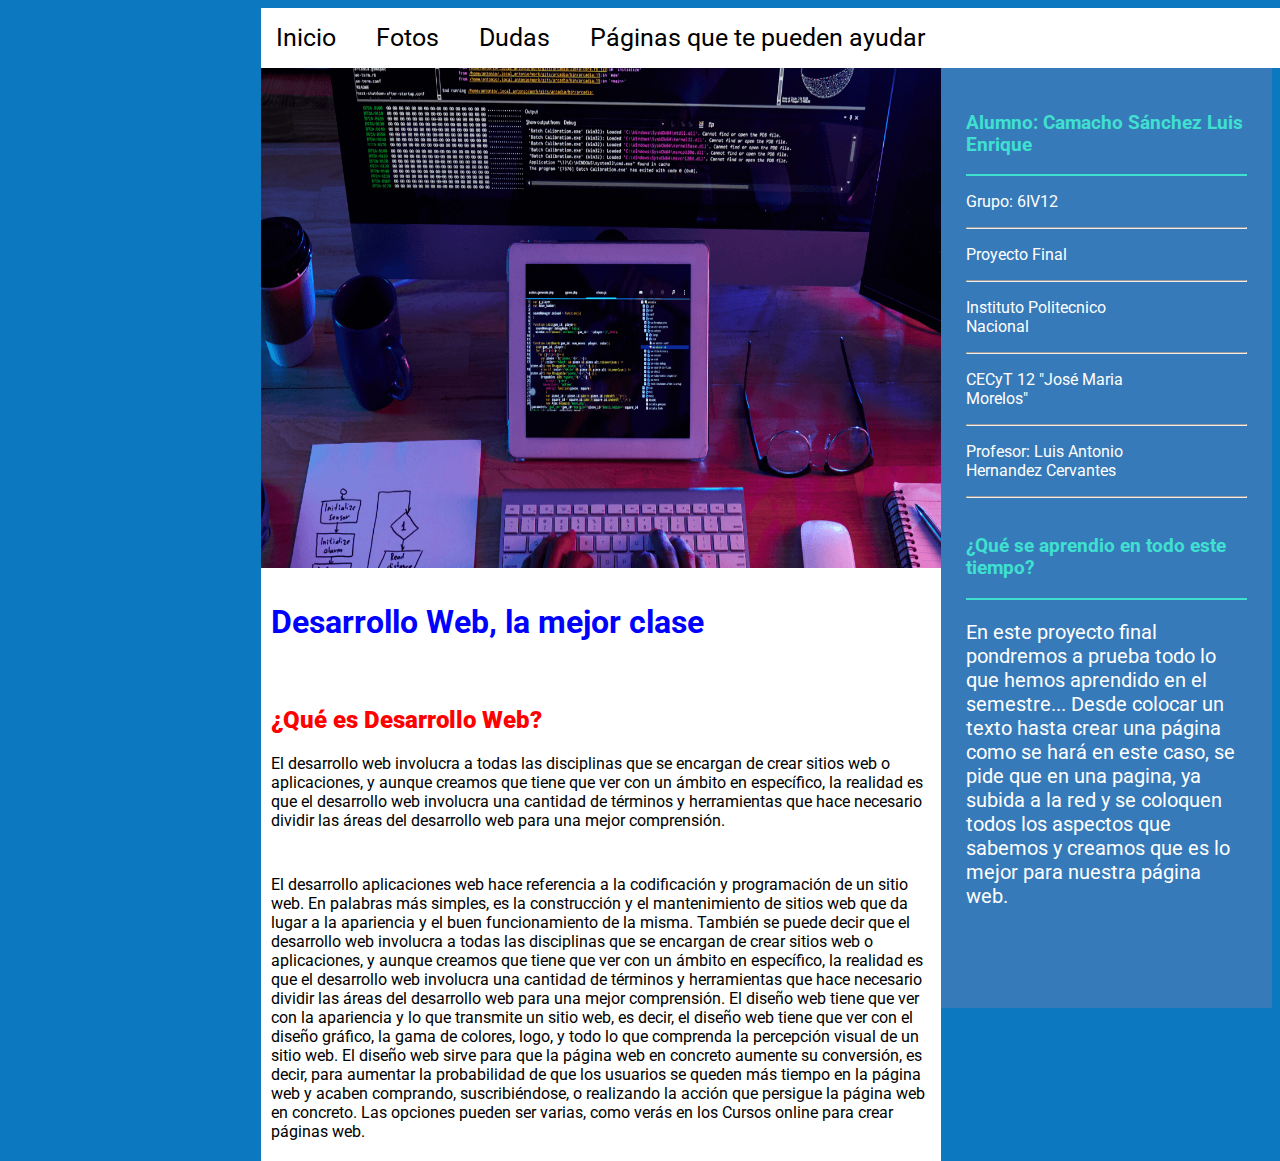
<file: index.html>
<!DOCTYPE html>
<html lang="en">
<head>
    <title>Proyecto Final</title>
    <link rel="shortcut icon" type="image/x-icon" href="favicon.ico"/>  
    <meta charset="UTF-8">
    <meta http-equiv="X-UA-Compatible" content="IE=edge">
    <meta name="viewport" content="width=device-width, initial-scale=1.0">
    <title>Document</title>
    <link rel="stylesheet" href="style.css">
    <link rel="preconnect" href="https://fonts.googleapis.com">
<link rel="preconnect" href="https://fonts.gstatic.com" crossorigin>
<link href="https://fonts.googleapis.com/css2?family=Roboto:wght@300&display=swap" rel="stylesheet">

<body>
    <nav>
        
        <a href="index.html">Inicio</a>
        <a href="Fotos.html">Fotos</a>
        <a href="Dudas.html">Dudas</a>
        <a href="Ayudas.html">Páginas que te pueden ayudar</a>
    </nav>
    </nav>
    <div class="container">
        <div class="izquierda">
            <img src="img.jpg" alt="">
            <div class="texto">
                <font color=" blue"><h1>Desarrollo Web, la mejor clase</h1></p></font>
                <br>
                <h2><p><strong><font color="red">¿Qué es Desarrollo Web?</strong></p></font></h2>
                <p>El desarrollo web involucra a todas las disciplinas que se encargan de crear sitios web o aplicaciones, y aunque creamos que tiene que ver con un ámbito en específico, la realidad es que el desarrollo web involucra una cantidad de términos y herramientas que hace necesario dividir las áreas del desarrollo web para una mejor comprensión.</p>
                <br>
                <p>El desarrollo aplicaciones web hace referencia a la codificación y programación de un sitio web. En palabras más simples, es la construcción y el mantenimiento de sitios web que da lugar a la apariencia y el buen funcionamiento de la misma.

                    También se puede decir que el desarrollo web involucra a todas las disciplinas que se encargan de crear sitios web o aplicaciones, y aunque creamos que tiene que ver con un ámbito en específico, la realidad es que el desarrollo web involucra una cantidad de términos y herramientas que hace necesario dividir las áreas del desarrollo web para una mejor comprensión.
                    
                    El diseño web tiene que ver con la apariencia y lo que transmite un sitio web, es decir, el diseño web tiene que ver con el diseño gráfico, la gama de colores, logo, y todo lo que comprenda la percepción visual de un sitio web.
                    
                    El diseño web sirve para que la página web en concreto aumente su conversión, es decir, para aumentar la probabilidad de que los usuarios se queden más tiempo en la página web y acaben comprando, suscribiéndose, o realizando la acción que persigue la página web en concreto. Las opciones pueden ser varias, como verás en los Cursos online para crear páginas web.</p>
            </div>
        </div>
        <div class="derecha">
            <div class="lista">
                <h3>Alumno: Camacho Sánchez Luis Enrique</h3>
                <hr color="#40E0D0">
                <p>Grupo: 6IV12</p>
                <hr>
                <p>Proyecto Final</p>
                <hr>
                <p>Instituto Politecnico Nacional</p>
                <hr>
                <p>CECyT 12 "José Maria Morelos"</p>
                <hr>
                <p>Profesor: Luis Antonio Hernandez Cervantes</p>
                <hr>
            </div>
            <div class="lista2">
                <h3>¿Qué se aprendio en todo este tiempo?</h3>
                <hr color="#40E0D0"> 
                <p>En este proyecto final pondremos a prueba todo lo que hemos aprendido en el semestre... Desde colocar un texto hasta crear una página como se hará en este caso, se pide que en una pagina, ya subida a la red  y se coloquen todos los aspectos que sabemos y creamos que es lo mejor para nuestra página web.</p>
            </div>
        </div>
    </div>
</body>
</head>
</html>
</file>
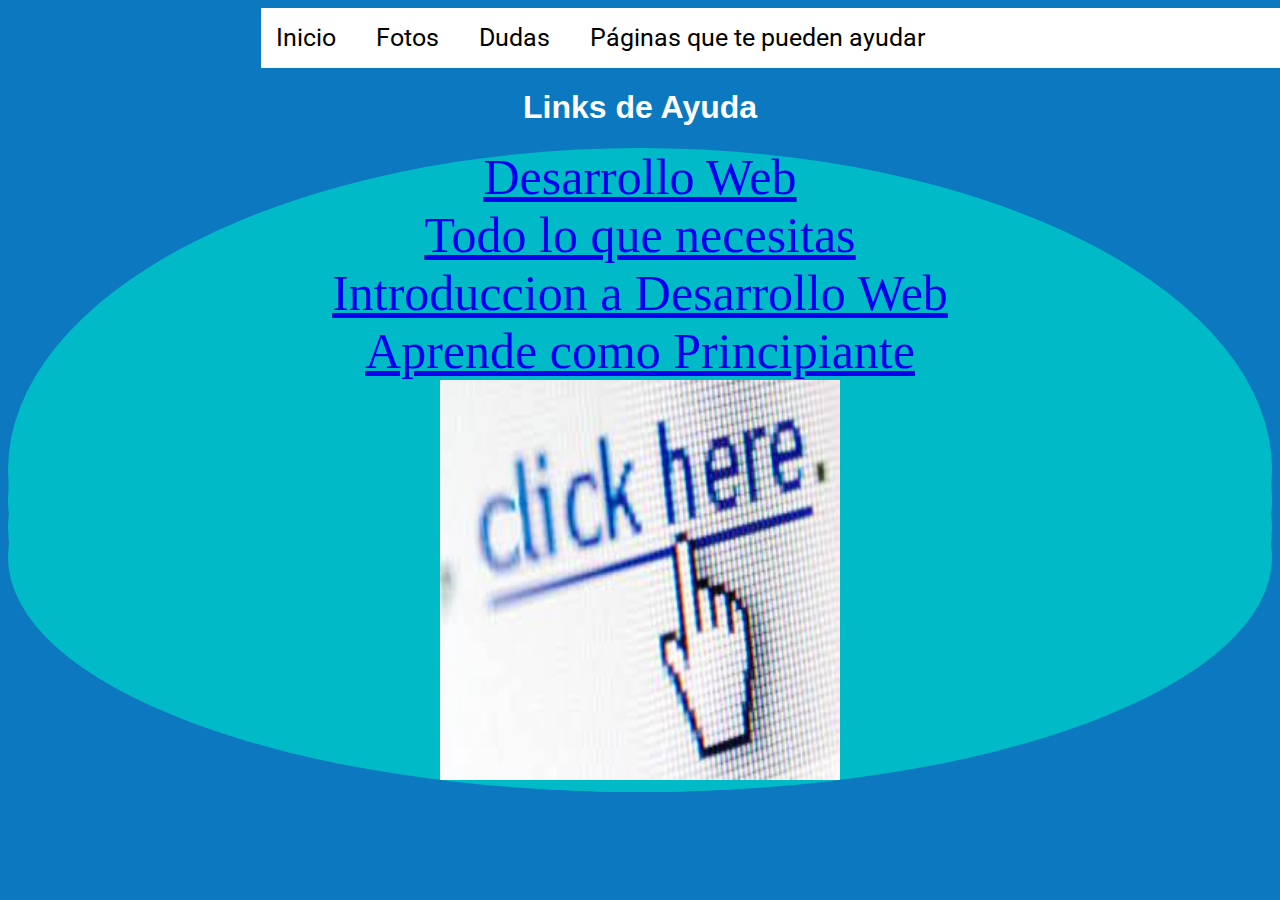
<file: Ayudas.html>
<!DOCTYPE html>
<html lang="en">
<head>
    <title>Proyecto Final</title>
    <link rel="shortcut icon" type="image/x-icon" href="favicon.ico"/>
    <meta charset="UTF-8">
    <meta http-equiv="X-UA-Compatible" content="IE=edge">
    <meta name="viewport" content="width=device-width, initial-scale=1.0">
    <title>Document</title>
    <link rel="stylesheet" href="style.css">
    <link rel="preconnect" href="https://fonts.googleapis.com">
<link rel="preconnect" href="https://fonts.gstatic.com" crossorigin>
<link href="https://fonts.googleapis.com/css2?family=Roboto:wght@300&display=swap" rel="stylesheet">
</head>
<body>
    
    <nav>
        <a href="index.html">Inicio</a>
        <a href="Fotos.html">Fotos</a>
        <a href="Dudas.html">Dudas</a>
        <a href="Ayudas.html">Páginas que te pueden ayudar</a>
        </nav>
    <body>

        <selection class="link">
            <h1>Links de Ayuda</h1>


            <section class="desarrollo"> 
            <a href="https://desarrolloweb.com/"
            target="_blank">Desarrollo Web</href=>
            
            
<br>
           <section class="desarrollo"> 
          <a href="https://www.udemy.com/course/desarrollo-web-completo-con-html5-css3-js-php-y-mysql/"
           target="_blank">Todo lo que necesitas</href=>
        
<br>
            <section class="desarrollo">
            <a href="https://learndigital.withgoogle.com/activate/course/web-development-I"
            target="_blank">Introduccion a Desarrollo Web </href=>
        
    
            
<br>
            <section class="desarrollo"
            <a href="https://www.freecodecamp.org/espanol/news/desarrollo-web-para-principiantes-aprende-html-basico-y-css-para-construir-tu-pagina-web//"
            target="_blank">Aprende como Principiante</href=>
            </a>

        </selection>
        <br> 

        <img src="img7.jpg" width="400" height="400">
</file>
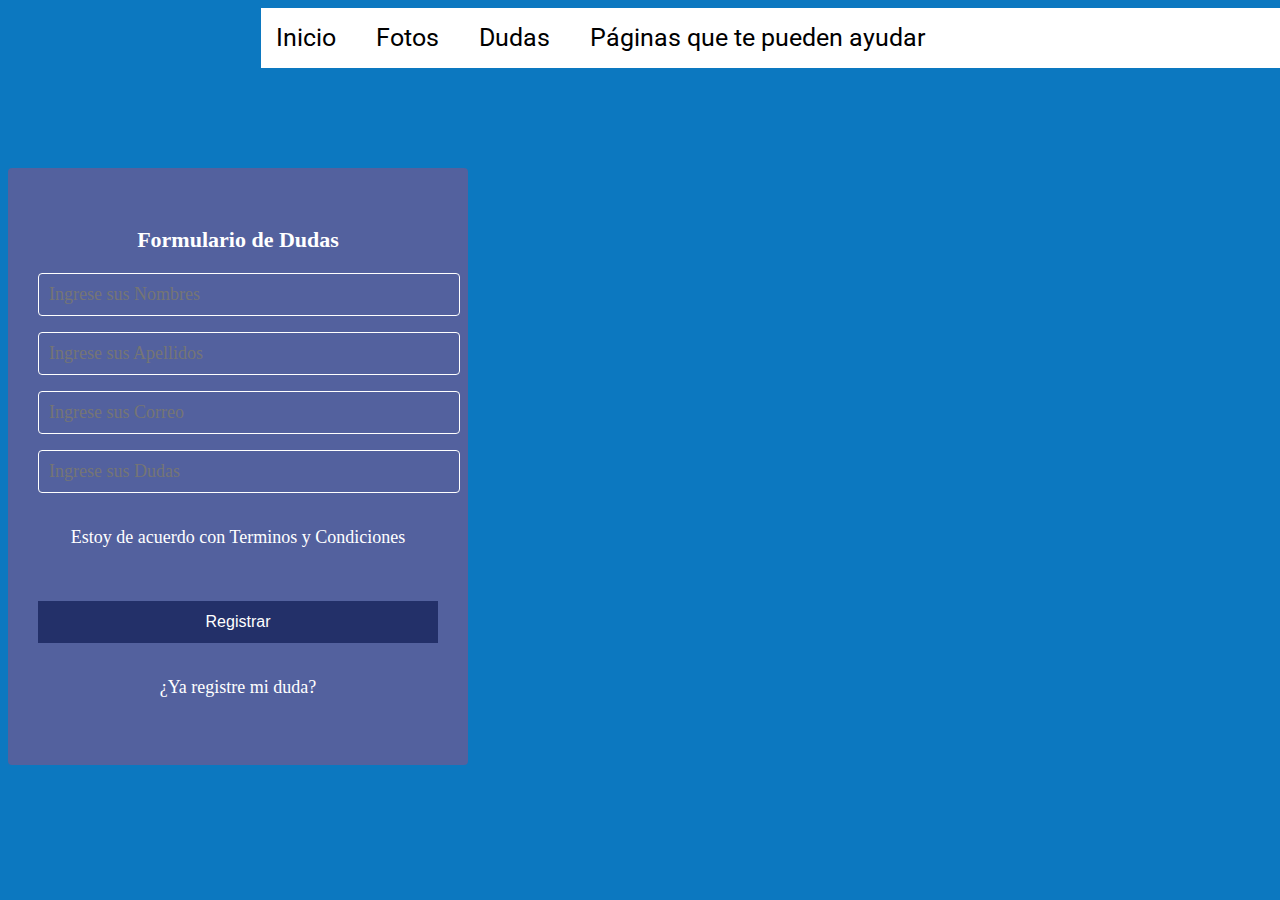
<file: Dudas.html>
<!DOCTYPE html>
<html lang="en">
<head>
    <title>Proyecto Final</title>
    <link rel="shortcut icon" type="image/x-icon" href="favicon.ico"/>
    <meta charset="UTF-8">
    <meta http-equiv="X-UA-Compatible" content="IE=edge">
    <meta name="viewport" content="width=device-width, initial-scale=1.0">
    <title>Proyecto Final</title>
    <link rel="stylesheet" href="style.css">
    <link rel="preconnect" href="https://fonts.googleapis.com">
<link rel="preconnect" href="https://fonts.gstatic.com" crossorigin>
<link href="https://fonts.googleapis.com/css2?family=Roboto:wght@300&display=swap" rel="stylesheet">
</head>
<body>
    
    <nav>

        <a href="index.html">Inicio</a>
        <a href="Fotos.html">Fotos</a>
        <a href="Dudas.html">Dudas</a>
        <a href="Ayudas.html">Páginas que te pueden ayudar</a>
        </nav>
    <body>
    <section class="form-register">
        <h4>Formulario de Dudas</h4>

        <input class="controls" type="text" name="Nombres" id="Nombres" placeholder="Ingrese sus Nombres">
        <input class="controls" type="text" name="Apellidos" id="Apellidos" placeholder="Ingrese sus Apellidos">
        <input class="controls" type="email" name="Correo" id="Correo" placeholder="Ingrese sus Correo">
        <input class="controls" type="text" name="Dudas" id="Dudas" placeholder="Ingrese sus Dudas">
        <p>Estoy de acuerdo con <a href="#"> Terminos y Condiciones</a></p>
        <input class="boton" type="submit" value="Registrar">
        <p><a href="#">¿Ya registre mi duda? </a></p>
        
    
    
    </section>
</body>
</file>
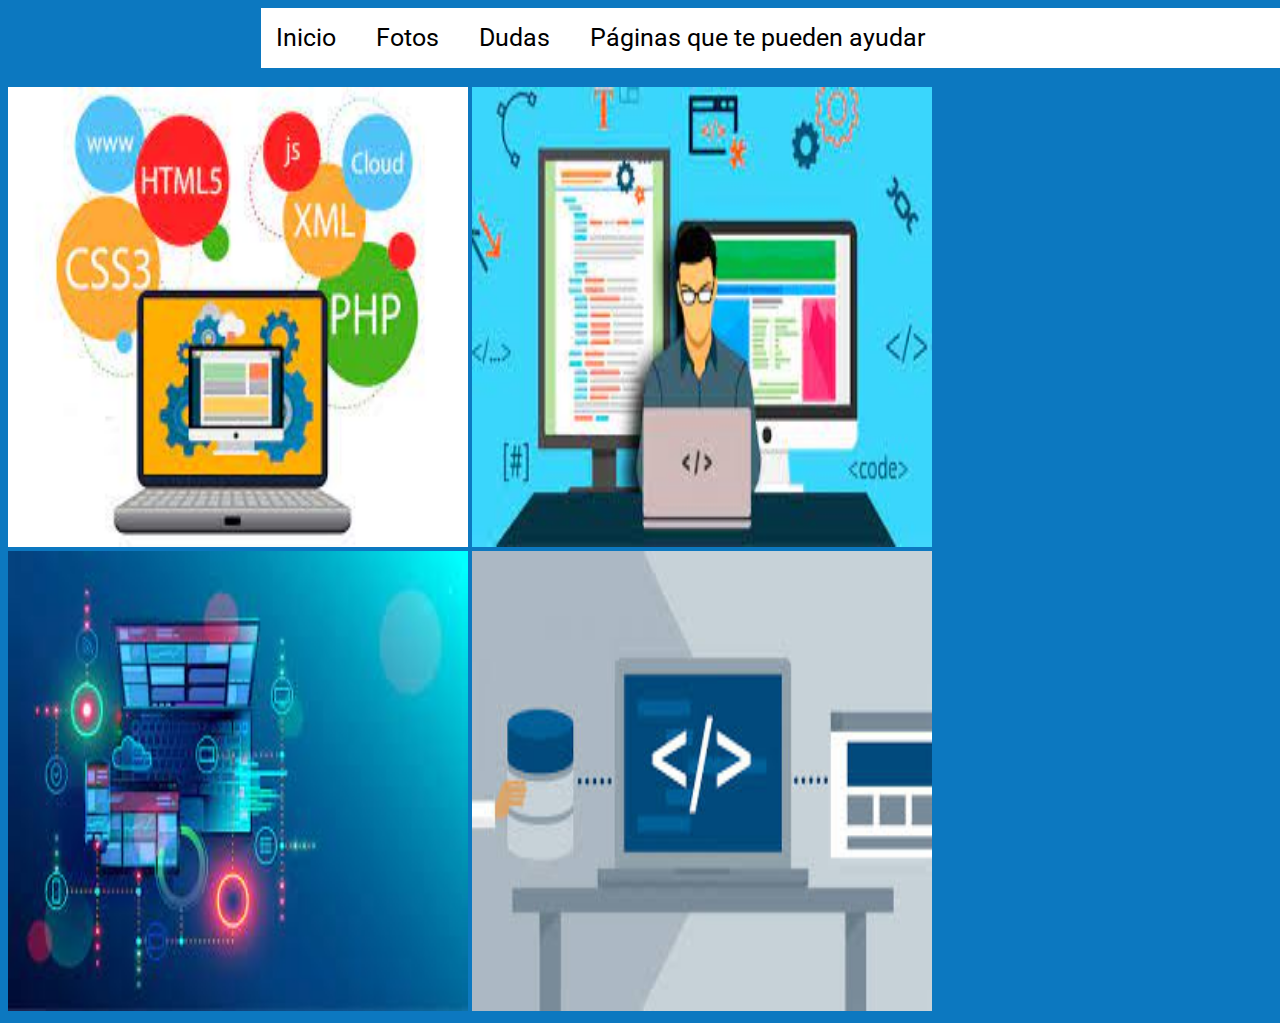
<file: Fotos.html>
<!DOCTYPE html>
<html lang="en">
<head>
    <title>Proyecto Final</title>
    <link rel="shortcut icon" type="image/x-icon" href="favicon.ico"/>
    <meta charset="UTF-8">
    <meta http-equiv="X-UA-Compatible" content="IE=edge">
    <meta name="viewport" content="width=device-width, initial-scale=1.0">
    <title>Document</title>
    <link rel="stylesheet" href="style.css">
    <link rel="preconnect" href="https://fonts.googleapis.com">
<link rel="preconnect" href="https://fonts.gstatic.com" crossorigin>
<link href="https://fonts.googleapis.com/css2?family=Roboto:wght@300&display=swap" rel="stylesheet">
</head>
<body>
    <nav>
        
        <a href="index.html">Inicio</a>
        <a href="Fotos.html">Fotos</a>
        <a href="Dudas.html">Dudas</a>
        <a href="Ayudas.html">Páginas que te pueden ayudar</a>
    </nav>
    <br>
    <img src="img2.jpg" width="460" height="460">
    <img src="img3.jpg" width="460" height="460">
    <img src="img4.jpg" width="460" height="460">
    <img src="img5.jpg" width="460" height="460">
</file>
<file: style.css>
body{
    background: rgb(12, 120, 192);
    font-family: 'Roboto', sans-serif;
}

nav{
    width: 80%;
    margin-left: 20%;
    height: 30px;
    background-color: white;
    display: flex;
    align-content: flex-start;
    padding: 15px;
}

nav a{
    background-color: white;
    text-decoration: none;
    color: black;
    margin-right: 40px;
    font-size: 25px;
}

.container{
    display: flex;
    margin-left: 20%;
    width: 80%;
    height: 100%;
}

.izquierda{
    width: 70%;height: 1000px;
    background-color: rgb(255, 255, 255);
}

.izquierda img{
    width: 100%;
    height: 50%;
}

.derecha{
    width: 30%;height: 900px;
    background-color: rgb(54, 122, 185);
    padding: 20px;
}

.texto{
    background-color: white;
    padding: 10px;
}
.texto h2{
    background-color: white;
}

.texto p{
    background-color: white;
    margin-bottom: 10px;
}

.lista{
    padding: 5px;
}

.lista h3{
    color: #40E0D0;
}

.lista p{
    color: white;
    padding-right: 90px;
}

.lista2{
    padding: 5px;
}

.lista2 h3{
    color: #40E0D0;
}

.lista2 p{
    color: white;
    font-size: 20px;
}

.naranja{
    color: orange;
}

{
    margin: 0;
    padding: 0,
    box-sizing: border-box;
}


.form-register {
    
    width: 400px;
    background: #53619e;
    padding: 30px;
    margin-top: 100px;
    border-radius: 4px;
    font-family: cursive;
    color: white;
    text-align: center;
}

.form-register h4 {
    font-size: 22px;
    margin-bottom: 20px;

}

.controls {
    width: 100%;
    background: #53619e;
    padding: 10px;
    border-radius: 4px;
    margin-bottom: 16px;
    border: 1px solid white;
    font-family: cursive;
    font-size: 18px;
}

.form-register p {
    height: 40px;
    text-align: center;
    font-size: 18px;
}

.form-register a {
    color: white;
    text-decoration: none;
}

.form-register a:hover {
    color: white;
    text-decoration: underline;
}

.form-register .boton {
    width: 100%;
    background: #233069;
    border: none;
    padding: 12px;
    color: white;
    margin: 16px 0;
    font-size: 16px;
}

.link {
    text-align: center;
    color: white;
    font-family: 'Gill Sans', 'Gill Sans MT', Calibri, 'Trebuchet MS', sans-serif;
}


.desarrollo {
    text-align: center;
    width: 100%;
    background: #00bac7;
    font-family: Cambria, Cochin, Georgia, Times, 'Times New Roman', serif;
    font-size: 50px;
    border-radius: 100%;
    text-decoration: underline;
    text-decoration-color: green;
}
</file>
